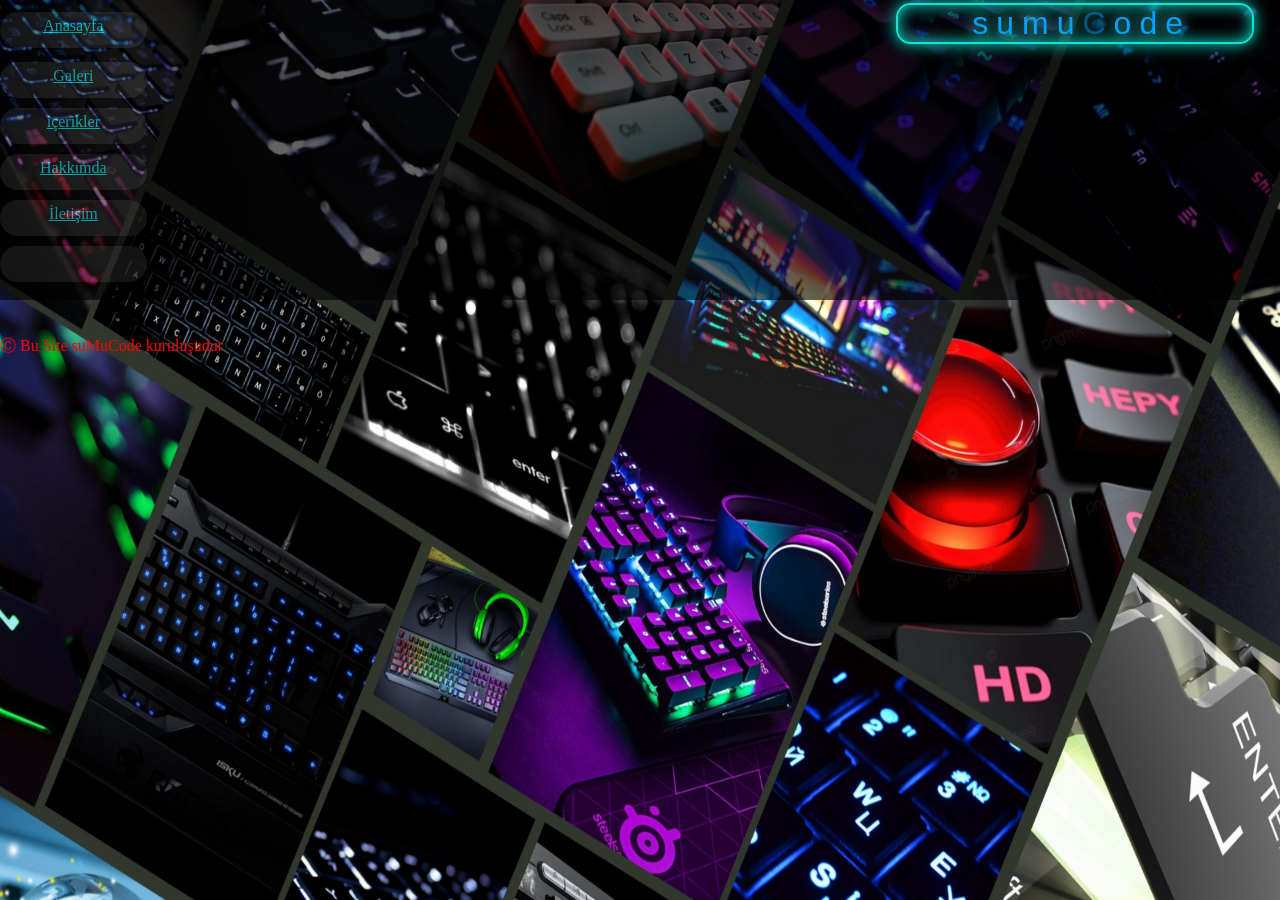
<file: index.html>
<!DOCTYPE html>

<html lang="en">
  <link rel="icon" href="site.ico" type="image/x-icon" />
  <head>
    <meta charset="UTF-8" />
    <meta name="viewport" content="width=device-width, initial-scale=1.0" />
    <link rel="stylesheet" href="sumucode.css" />
    <title>muratscode</title>
  </head>
  <body>
    <div class="liquid">
      <div class="b1"></div>

      <div class="pan1">
        <div class="pan2">
          <div class="btn">
            <div class="container1">
              <a class="a1" href="#">Anasayfa</a>
            </div>
            <div class="container2">
              <a class="a2" href="#">Galeri</a>
            </div>
            <div class="container3">
              <a class="a3" href="#">içerikler</a>
            </div>
            <div class="container4">
              <a class="a6" href="#">Hakkımda</a>
            </div>
            <div class="container5">
              <a class="a4" href="#">İletişim</a>
            </div>
            <div class="container6">
              <a class="a5" href="#"></a>
            </div>
          </div>
        </div>
        <div class="pan8">
          <button class="btnglow">
            <span class="glowing_txt"
              >sumu<span class="faulty_letter">C</span>ode</span
            >
          </button>
          <div class="pan4">
            <div class="pan5"></div>
            <div class="pan6"></div>
          </div>
          <div class="pan7"></div>
        </div>
      </div>
    </div>

    <br />
    <br />
   <font color="red">&#9400 Bu Site suMuCode kuruluşudur</font>
    <br />
    <br />
  </body>
</html>
</file>
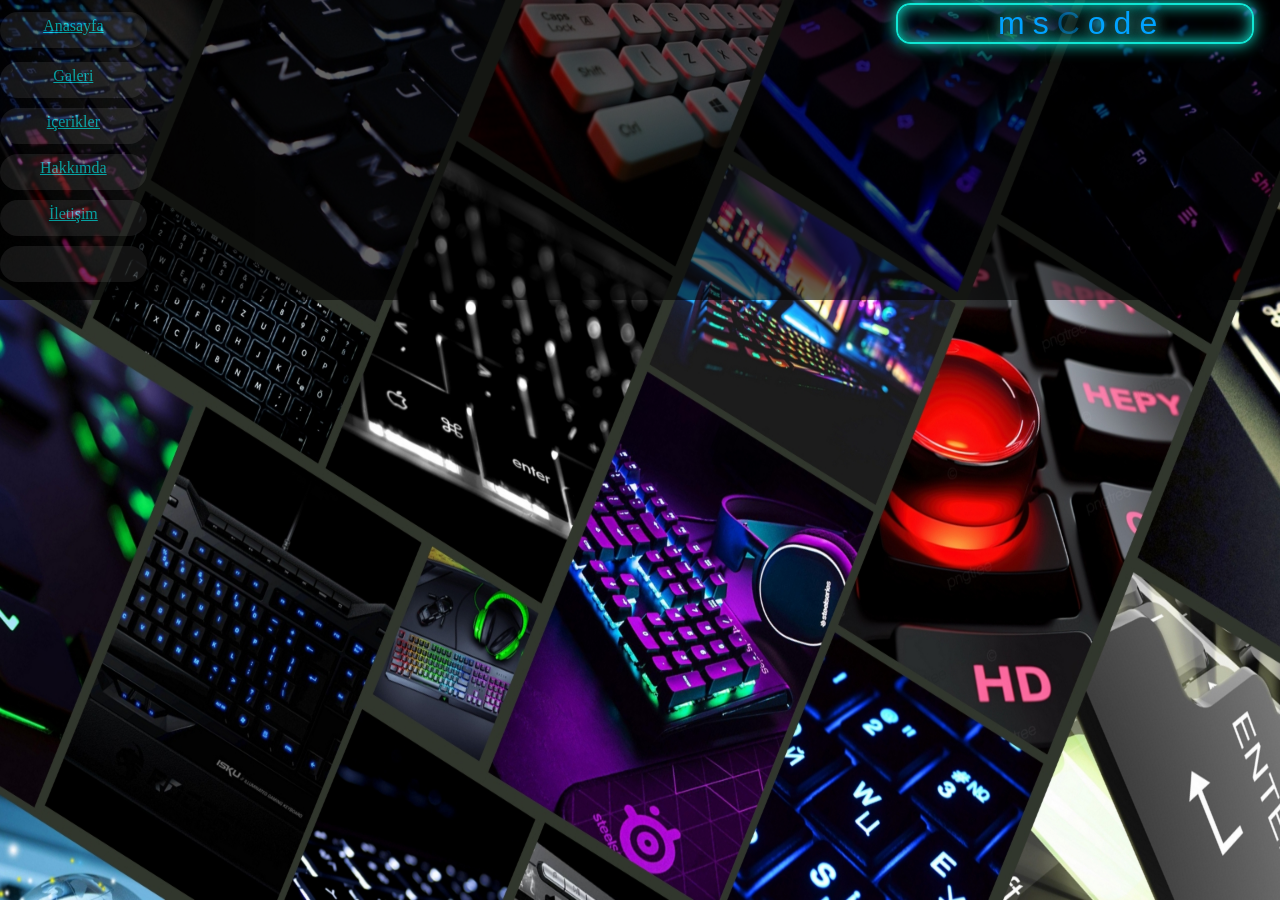
<file: mscode.html>
<!DOCTYPE html>
<html lang="en">
  <link rel="icon" href="ico/site.ico" type="image/x-icon" />
  <head>
    <meta charset="UTF-8" />
    <meta name="viewport" content="width=device-width, initial-scale=1.0" />
    <link rel="stylesheet" href="mscode.css" />
    <title>muratscode</title>
  </head>
  <body>
    <div class="liquid">
      <div class="b1"></div>

      <div class="pan1">
        <div class="pan2">
          <div class="btn">
            <div class="container1">
              <a class="a1" href="#">Anasayfa</a>
            </div>
            <div class="container2">
              <a class="a2" href="#">Galeri</a>
            </div>
            <div class="container3">
              <a class="a3" href="#">içerikler</a>
            </div>
            <div class="container4">
              <a class="a6" href="#">Hakkımda</a>
            </div>
            <div class="container5">
              <a class="a4" href="#">İletişim</a>
            </div>
            <div class="container6">
              <a class="a5" href="#"></a>
            </div>
          </div>
        </div>
        <div class="pan8">
          <button class="btnglow">
            <span class="glowing_txt"
              >ms<span class="faulty_letter">C</span>ode</span
            >
          </button>
          <div class="pan4">
            <div class="pan5"></div>
            <div class="pan6"></div>
          </div>
          <div class="pan7"></div>
        </div>
      </div>
    </div>

    <br />
    <br />
    <br />
    <br />
  </body>
</html>
</file>
<file: sumucode.css>
:root {
        --glow-color: hsl(175, 87%, 48%);
      }

      * {
        padding: 0;
        margin: 0;
        box-sizing: border-box;
      }
      body {
        background-color: #212121;
        background-image: url(k28.jpg);
        background-attachment: fixed;
        background-repeat: no-repeat;
        background-size: 100% 100%;
        justify-content: center;
        
      }

      /* nav {
        width: 300px;
        background: rgb(36, 241, 241);
        color: rgba(5, 5, 5, 0.87);
        -webkit-clip-path: circle(24px at 30px 24px);
        clip-path: circle(24px at 32px 24px);
        -webkit-transition: -webkit-clip-path 0.5625s, clip-path 0.375s;
        transition: -webkit-clip-path 0.5625s, clip-path 0.375s;
        position: relative;
        top: 10px;
        left: 4px;
      }

      nav:hover {
        height: 92%;
        -webkit-transition-timing-function: ease-out;
        transition-timing-function: ease-out;
        -webkit-transition-duration: 0.75s;
        transition-duration: 0.75s;
        -webkit-clip-path: circle(390px at 225px 24px);
        clip-path: circle(390px at 150px 24px);
        background: rgb(60, 240, 240);
      }

      a {
        display: block;
        line-height: 50px;
        padding: 0 20px;
        color: inherit;
        cursor: pointer;
        -webkit-user-select: none;
        -moz-user-select: none;
        -ms-user-select: none;
        user-select: none;
      }

      a:hover {
        background: #78909c;
      }
      a:active {
        background: mediumpurple;
      }

      .navicon {
        padding: 23px 20px;
        cursor: pointer;
        -webkit-transform-origin: 32px 24px;
        -ms-transform-origin: 32px 24px;
        transform-origin: 32px 24px;
      }

      .navicon div {
        position: relative;
        width: 20px;
        height: 2px;
        background: rgba(0, 0, 0, 0.87);
      }

      .navicon div:before,
      .navicon div:after {
        display: block;
        content: "";
        width: 20px;
        height: 2px;
        background: rgba(0, 0, 0, 0.87);
        position: absolute;
      }

      .navicon div:before {
        top: -7px;
      }
      .navicon div:after {
        top: 7px;
      } */

      .pan1 {
        width: 100%;
        height: 300px;
        /* background-image: url(k18.jpg);
        background-attachment: no;
        background-repeat: no-repeat;
        background-size: 100% 100%; */
      }

      .pan2 {
        width: 100%;
        height: 100%;
        background-color: #000000;
        opacity: 0.6;
        filter: alpha(opacity=80);
      }

      .pan3 {
        width: 10cap;
        height: 100%;
        position: relative;
        left: 0%;
        /* border: solid 2px red; */
      }

      /* .pan4 {
        width: 22%;
        height: 100%;
        border: solid 2px red;
        position: relative;
        left: 78%;
        top: -100%;
      } */

      /* .pan5 {
        width: 100%;
        height: 50%;
        border: solid 2px red;
        background-image: url(logo2.png);
        background-attachment: no;
        background-repeat: no-repeat;
        background-size: 100% 100%;
        animation: logo 4s linear infinite;
      } */

      @keyframes logo {
        50% {
          opacity: 0;
        }
      }
      /* .pan6 {
        width: 100%;
        height: 48%;
        border: solid 2px teal;
      } */

      .pan8{
        width: 28%;
        height: 14%;
        /* border: double 2px red; */
        position: relative;
        left: 70%;
        top: -100%;
      }

      .btnglow {
        width: 100%;
        position: relative;
        color: var(--glow-color);
        cursor: pointer;
        justify-content: center;
        padding: 0;
        border: 2px solid var(--glow-color);
        background: none;
        border-radius: 0.45em;
        perspective: 2em;
        font-family: "Releway", sans-serif;
        font-size: 2em;
        font-weight: 4;
        top: 8%;
        left: 0%;
        letter-spacing: 8px;
        box-shadow: inset 0px 0px 0.5em 0px var(--glow-color),
          0px 0px 0.5em 0px var(--glow-color);
        animation: border-flicker 2s linear infinite;
      }

      .glowing_btn::before {
        content: "";
        position: absolute;
        top: 0;
        bottom: 0;
        left: 0;
        right: 0;
        opacity: 0.7;
        filter: blur(1em);
        transform: translateY(120%) rotateX(95deg) scale(1, 0.35);
        background: var(--glow-color);
        pointer-events: none;
      }

      .glowing_btn::after {
        content: "";
        position: absolute;
        top: 0;
        left: 0;
        bottom: 0;
        right: 0;
        opacity: 0;
        z-index: -1;
        background-color: var(--glow-color);
        box-shadow: 0 0 2em 0.2em var(--glow-color);
        transition: opacity 100ms linear;
      }

      .glowing_txt {
        /* float: top; */
        margin-right: -0.4em;
        text-shadow: 0 0 0.45em hsl(0 0% 100% / 0.3),
          0 0 0.45em var(--glow-color);
          animation: text-flicker 3s linear infinite;
          color: rgb(0, 162, 255);
          justify-content: center;
      }

      .faulty_letter {
        opacity: 0.5;
        animation: faulty-flicker 3s linear infinity;
      }

      .glowing_btn:hover {
        color: rgba(0, 0, 0, 0.8);
        text-shadow: none;
        animation: none;
      }

      .glowing_btn:hover .glowing_txt {
        animation: none;
      }

      .glowing_btn:hover .faulty_letter {
        animation: none;
        text-shadow: none;
        opacity: 1;
      }

      .glowing_btn:hover::before {
        filter: blur(1.5em);
        opacity: 1;
      }

      .glowing_btn:hover::after {
        opacity: 1;
      }

      @keyframes faulty-flicker {
        0% {
          opacity: 0.1;
        }
        2% {
          opacity: 0.1;
        }
        4% {
          opacity: 0.5;
        }
        19% {
          opacity: 0.5;
        }
        21% {
          opacity: 0.1;
        }
        23% {
          opacity: 0.1;
        }
        80% {
          opacity: 0.5;
        }
        83% {
          opacity: 0.4;
        }
        87% {
          opacity: 0.1;
        }
      }

      @keyframes text-flicker {
        0% {
          opacity: 0.1;
        }
        2% {
          opacity: 1;
        }
        8% {
          opacity: 0.1;
        }
        9% {
          opacity: 1;
        }
        12% {
          opacity: 0.1;
        }
        20% {
          opacity: 1;
        }
        25% {
          opacity: 0.3;
        }
        30% {
          opacity: 1;
        }
        70% {
          opacity: 0.7;
        }
        72% {
          opacity: 0.2;
        }
        77% {
          opacity: 0.9;
        }
        100% {
          opacity: 0.9;
        }
      }

      @keyframes border-flicker {
        0% {
          opacity: 0.1;
        }
        2% {
          opacity: 1;
        }
        4% {
          opacity: 0.1;
        }
        8% {
          opacity: 1;
        }
        70% {
          opacity: 0.7;
        }
        100% {
          opacity: 1;
        }
      }
/* 
       .liquid{
    position: absolute;
    width: 100%;
    height: 100%;
    background:
    radial-gradient(circle at 20% 30%, #ff6ec7, transparent 45%),
    radial-gradient(circle at 80% 30%, #7cffcb, transparent 45%),
    radial-gradient(circle at 80% 30%, black, transparent 45%),
    radial-gradient(circle at 40% 70%, #5f9cff, transparent 45%),
    radial-gradient(circle at 40% 70%, red, transparent 45%),
    radial-gradient(circle at 90% 60%, yellow, transparent 45%);
    filter: blur(80px);
    animation: morph 4s ease-in-out infinite alternate-reverse;
    justify-content: center;
} */

/* .b1{
  width: 100%;
  height: 100%;
  background-color: #000000;
        opacity: 0.4;
        filter: alpha(opacity=80);
        justify-content: center;
} */


.btn{
  width: 14rcap;
  height: 300px;
  justify-content: center;
  /* border: solid 2px red; */
  border-radius: 20px;
  /* gap: 8em; */
  display: content;
}


.container1{
  width: 100%;
  height: 40px;
  /* border: solid 2px red; */
  border-radius: 10cap;
  position: relative;
  top: 12px;
  transition: transform 1s ease;
}


.container1:hover{
  transform: translateX(18px);
  /* background-color: aqua; */
  background-image: url(k10.jpg);
  background-attachment: none;
  background-repeat: no-repeat;
  background-size: 100% 100%;
  box-shadow: 0 0 4px aqua,
              0 0 8px aqua,
              0 0 10px aqua,
              0 0 14px aqua;
}

.a1{
  width: 100%;
  height: 36px;
  /* border: solid 2px aqua; */
  display: flex;
  border-radius: 10cap;
  justify-content: center;
  line-height: 180%;
  color: aqua;
  background-color: #212121;
}

a:hover{
  color: red;
  background-color: transparent;
}


.container2{
  width: 100%;
  height: 40px;
  /* border: solid 2px red; */
  border-radius: 10cap;
  position: relative;
  top: 22px;
  transition: transform 1s ease;
}

.container2:hover{
  transform: translateX(18px);
  /* background-color: aqua; */
  background-image: url(k2.jpg);
  background-attachment: none;
  background-repeat: no-repeat;
  background-size: 100% 100%;
  box-shadow: 0 0 4px aqua,
              0 0 8px aqua,
              0 0 10px aqua,
              0 0 14px aqua;
}
.a2{
  width: 100%;
  height: 36px;
  /* border: solid 2px aqua; */
  display: flex;
  border-radius: 10cap;
  justify-content: center;
  line-height: 180%;
  color: aqua;
  background-color: #212121;
}


.container3{
  width: 100%;
  height: 40px;
  /* border: solid 2px red; */
  border-radius: 10cap;
  position: relative;
  top: 28px;
  transition: transform 1s ease;
}

.container3:hover{
  transform: translateX(18px);
  /* background-color: aqua; */
  background-image: url(k8.jpg);
  background-attachment: none;
  background-repeat: no-repeat;
  background-size: 100% 100%;
  box-shadow: 0 0 4px aqua,
              0 0 8px aqua,
              0 0 10px aqua,
              0 0 14px aqua;
}
.a3{
  width: 100%;
  height: 36px;
  /* border: solid 2px aqua; */
  display: flex;
  border-radius: 10cap;
  justify-content: center;
  line-height: 180%;
  color: aqua;
  background-color: #212121;
}


.container4{
  width: 100%;
  height: 40px;
  /* border: solid 2px red; */
  border-radius: 10cap;
  position: relative;
  top: 34px;
  transition: transform 1s ease;
}

.container4:hover{
  transform: translateX(18px);
  /* background-color: aqua; */
  background-image: url(k4.jpg);
  background-attachment: none;
  background-repeat: no-repeat;
  background-size: 100% 100%;
  box-shadow: 0 0 4px aqua,
              0 0 8px aqua,
              0 0 10px aqua,
              0 0 14px aqua;
}
.a4{
  width: 100%;
  height: 36px;
  /* border: solid 2px aqua; */
  display: flex;
  border-radius: 10cap;
  justify-content: center;
  line-height: 180%;
  color: aqua;
  background-color: #212121;
}


.container5{
  width: 100%;
  height: 40px;
  /* border: solid 2px red; */
  border-radius: 10cap;
  position: relative;
  top: 40px;
  transition: transform 1s ease;
}

.container5:hover{
  transform: translateX(18px);
  /* background-color: aqua; */
  background-image: url(k5.jpg);
  background-attachment: none;
  background-repeat: no-repeat;
  background-size: 100% 100%;
  box-shadow: 0 0 4px aqua,
              0 0 8px aqua,
              0 0 10px aqua,
              0 0 14px aqua;
}
.a5{
  width: 100%;
  height: 36px;
  /* border: solid 2px aqua; */
  display: flex;
  border-radius: 10cap;
  justify-content: center;
  line-height: 180%;
  color: aqua;
  background-color: #212121;
}


.container6{
  width: 100%;
  height: 40px;
  /* border: solid 2px red; */
  border-radius: 10cap;
  position: relative;
  top: 46px;
  transition: transform 1s ease;
}

.container6:hover{
  transform: translateX(18px);
  /* background-color: aqua; */
  background-image: url(k6.jpg);
  background-attachment: none;
  background-repeat: no-repeat;
  background-size: 100% 100%;
  box-shadow: 0 0 4px aqua,
              0 0 8px aqua,
              0 0 10px aqua,
              0 0 14px aqua;
}
.a6{
  width: 100%;
  height: 36px;
  /* border: solid 2px aqua; */
  display: flex;
  border-radius: 10cap;
  justify-content: center;
  line-height: 180%;
  color: aqua;
  background-color: #212121;
}
</file>
<file: mscode.css>
:root {
        --glow-color: hsl(175, 87%, 48%);
      }

      * {
        padding: 0;
        margin: 0;
        box-sizing: border-box;
      }
      body {
        background-color: #212121;
        background-image: url(k28.jpg);
        background-attachment: fixed;
        background-repeat: no-repeat;
        background-size: 100% 100%;
        justify-content: center;
        
      }

      /* nav {
        width: 300px;
        background: rgb(36, 241, 241);
        color: rgba(5, 5, 5, 0.87);
        -webkit-clip-path: circle(24px at 30px 24px);
        clip-path: circle(24px at 32px 24px);
        -webkit-transition: -webkit-clip-path 0.5625s, clip-path 0.375s;
        transition: -webkit-clip-path 0.5625s, clip-path 0.375s;
        position: relative;
        top: 10px;
        left: 4px;
      }

      nav:hover {
        height: 92%;
        -webkit-transition-timing-function: ease-out;
        transition-timing-function: ease-out;
        -webkit-transition-duration: 0.75s;
        transition-duration: 0.75s;
        -webkit-clip-path: circle(390px at 225px 24px);
        clip-path: circle(390px at 150px 24px);
        background: rgb(60, 240, 240);
      }

      a {
        display: block;
        line-height: 50px;
        padding: 0 20px;
        color: inherit;
        cursor: pointer;
        -webkit-user-select: none;
        -moz-user-select: none;
        -ms-user-select: none;
        user-select: none;
      }

      a:hover {
        background: #78909c;
      }
      a:active {
        background: mediumpurple;
      }

      .navicon {
        padding: 23px 20px;
        cursor: pointer;
        -webkit-transform-origin: 32px 24px;
        -ms-transform-origin: 32px 24px;
        transform-origin: 32px 24px;
      }

      .navicon div {
        position: relative;
        width: 20px;
        height: 2px;
        background: rgba(0, 0, 0, 0.87);
      }

      .navicon div:before,
      .navicon div:after {
        display: block;
        content: "";
        width: 20px;
        height: 2px;
        background: rgba(0, 0, 0, 0.87);
        position: absolute;
      }

      .navicon div:before {
        top: -7px;
      }
      .navicon div:after {
        top: 7px;
      } */

      .pan1 {
        width: 100%;
        height: 300px;
        /* background-image: url(k18.jpg);
        background-attachment: no;
        background-repeat: no-repeat;
        background-size: 100% 100%; */
      }

      .pan2 {
        width: 100%;
        height: 100%;
        background-color: #000000;
        opacity: 0.6;
        filter: alpha(opacity=80);
      }

      .pan3 {
        width: 10cap;
        height: 100%;
        position: relative;
        left: 0%;
        /* border: solid 2px red; */
      }

      /* .pan4 {
        width: 22%;
        height: 100%;
        border: solid 2px red;
        position: relative;
        left: 78%;
        top: -100%;
      } */

      /* .pan5 {
        width: 100%;
        height: 50%;
        border: solid 2px red;
        background-image: url(logo2.png);
        background-attachment: no;
        background-repeat: no-repeat;
        background-size: 100% 100%;
        animation: logo 4s linear infinite;
      } */

      @keyframes logo {
        50% {
          opacity: 0;
        }
      }
      /* .pan6 {
        width: 100%;
        height: 48%;
        border: solid 2px teal;
      } */

      .pan8{
        width: 28%;
        height: 14%;
        /* border: double 2px red; */
        position: relative;
        left: 70%;
        top: -100%;
      }

      .btnglow {
        width: 100%;
        position: relative;
        color: var(--glow-color);
        cursor: pointer;
        justify-content: center;
        padding: 0;
        border: 2px solid var(--glow-color);
        background: none;
        border-radius: 0.45em;
        perspective: 2em;
        font-family: "Releway", sans-serif;
        font-size: 2em;
        font-weight: 4;
        top: 8%;
        left: 0%;
        letter-spacing: 8px;
        box-shadow: inset 0px 0px 0.5em 0px var(--glow-color),
          0px 0px 0.5em 0px var(--glow-color);
        animation: border-flicker 2s linear infinite;
      }

      .glowing_btn::before {
        content: "";
        position: absolute;
        top: 0;
        bottom: 0;
        left: 0;
        right: 0;
        opacity: 0.7;
        filter: blur(1em);
        transform: translateY(120%) rotateX(95deg) scale(1, 0.35);
        background: var(--glow-color);
        pointer-events: none;
      }

      .glowing_btn::after {
        content: "";
        position: absolute;
        top: 0;
        left: 0;
        bottom: 0;
        right: 0;
        opacity: 0;
        z-index: -1;
        background-color: var(--glow-color);
        box-shadow: 0 0 2em 0.2em var(--glow-color);
        transition: opacity 100ms linear;
      }

      .glowing_txt {
        /* float: top; */
        margin-right: -0.4em;
        text-shadow: 0 0 0.45em hsl(0 0% 100% / 0.3),
          0 0 0.45em var(--glow-color);
          animation: text-flicker 3s linear infinite;
          color: rgb(0, 162, 255);
          justify-content: center;
      }

      .faulty_letter {
        opacity: 0.5;
        animation: faulty-flicker 3s linear infinity;
      }

      .glowing_btn:hover {
        color: rgba(0, 0, 0, 0.8);
        text-shadow: none;
        animation: none;
      }

      .glowing_btn:hover .glowing_txt {
        animation: none;
      }

      .glowing_btn:hover .faulty_letter {
        animation: none;
        text-shadow: none;
        opacity: 1;
      }

      .glowing_btn:hover::before {
        filter: blur(1.5em);
        opacity: 1;
      }

      .glowing_btn:hover::after {
        opacity: 1;
      }

      @keyframes faulty-flicker {
        0% {
          opacity: 0.1;
        }
        2% {
          opacity: 0.1;
        }
        4% {
          opacity: 0.5;
        }
        19% {
          opacity: 0.5;
        }
        21% {
          opacity: 0.1;
        }
        23% {
          opacity: 0.1;
        }
        80% {
          opacity: 0.5;
        }
        83% {
          opacity: 0.4;
        }
        87% {
          opacity: 0.1;
        }
      }

      @keyframes text-flicker {
        0% {
          opacity: 0.1;
        }
        2% {
          opacity: 1;
        }
        8% {
          opacity: 0.1;
        }
        9% {
          opacity: 1;
        }
        12% {
          opacity: 0.1;
        }
        20% {
          opacity: 1;
        }
        25% {
          opacity: 0.3;
        }
        30% {
          opacity: 1;
        }
        70% {
          opacity: 0.7;
        }
        72% {
          opacity: 0.2;
        }
        77% {
          opacity: 0.9;
        }
        100% {
          opacity: 0.9;
        }
      }

      @keyframes border-flicker {
        0% {
          opacity: 0.1;
        }
        2% {
          opacity: 1;
        }
        4% {
          opacity: 0.1;
        }
        8% {
          opacity: 1;
        }
        70% {
          opacity: 0.7;
        }
        100% {
          opacity: 1;
        }
      }
/* 
       .liquid{
    position: absolute;
    width: 100%;
    height: 100%;
    background:
    radial-gradient(circle at 20% 30%, #ff6ec7, transparent 45%),
    radial-gradient(circle at 80% 30%, #7cffcb, transparent 45%),
    radial-gradient(circle at 80% 30%, black, transparent 45%),
    radial-gradient(circle at 40% 70%, #5f9cff, transparent 45%),
    radial-gradient(circle at 40% 70%, red, transparent 45%),
    radial-gradient(circle at 90% 60%, yellow, transparent 45%);
    filter: blur(80px);
    animation: morph 4s ease-in-out infinite alternate-reverse;
    justify-content: center;
} */

/* .b1{
  width: 100%;
  height: 100%;
  background-color: #000000;
        opacity: 0.4;
        filter: alpha(opacity=80);
        justify-content: center;
} */


.btn{
  width: 14rcap;
  height: 300px;
  justify-content: center;
  /* border: solid 2px red; */
  border-radius: 20px;
  /* gap: 8em; */
  display: content;
}


.container1{
  width: 100%;
  height: 40px;
  /* border: solid 2px red; */
  border-radius: 10cap;
  position: relative;
  top: 12px;
  transition: transform 1s ease;
}


.container1:hover{
  transform: translateX(18px);
  /* background-color: aqua; */
  background-image: url(k10.jpg);
  background-attachment: none;
  background-repeat: no-repeat;
  background-size: 100% 100%;
  box-shadow: 0 0 4px aqua,
              0 0 8px aqua,
              0 0 10px aqua,
              0 0 14px aqua;
}

.a1{
  width: 100%;
  height: 36px;
  /* border: solid 2px aqua; */
  display: flex;
  border-radius: 10cap;
  justify-content: center;
  line-height: 180%;
  color: aqua;
  background-color: #212121;
}

a:hover{
  color: red;
  background-color: transparent;
}


.container2{
  width: 100%;
  height: 40px;
  /* border: solid 2px red; */
  border-radius: 10cap;
  position: relative;
  top: 22px;
  transition: transform 1s ease;
}

.container2:hover{
  transform: translateX(18px);
  /* background-color: aqua; */
  background-image: url(k2.jpg);
  background-attachment: none;
  background-repeat: no-repeat;
  background-size: 100% 100%;
  box-shadow: 0 0 4px aqua,
              0 0 8px aqua,
              0 0 10px aqua,
              0 0 14px aqua;
}
.a2{
  width: 100%;
  height: 36px;
  /* border: solid 2px aqua; */
  display: flex;
  border-radius: 10cap;
  justify-content: center;
  line-height: 180%;
  color: aqua;
  background-color: #212121;
}


.container3{
  width: 100%;
  height: 40px;
  /* border: solid 2px red; */
  border-radius: 10cap;
  position: relative;
  top: 28px;
  transition: transform 1s ease;
}

.container3:hover{
  transform: translateX(18px);
  /* background-color: aqua; */
  background-image: url(k8.jpg);
  background-attachment: none;
  background-repeat: no-repeat;
  background-size: 100% 100%;
  box-shadow: 0 0 4px aqua,
              0 0 8px aqua,
              0 0 10px aqua,
              0 0 14px aqua;
}
.a3{
  width: 100%;
  height: 36px;
  /* border: solid 2px aqua; */
  display: flex;
  border-radius: 10cap;
  justify-content: center;
  line-height: 180%;
  color: aqua;
  background-color: #212121;
}


.container4{
  width: 100%;
  height: 40px;
  /* border: solid 2px red; */
  border-radius: 10cap;
  position: relative;
  top: 34px;
  transition: transform 1s ease;
}

.container4:hover{
  transform: translateX(18px);
  /* background-color: aqua; */
  background-image: url(k4.jpg);
  background-attachment: none;
  background-repeat: no-repeat;
  background-size: 100% 100%;
  box-shadow: 0 0 4px aqua,
              0 0 8px aqua,
              0 0 10px aqua,
              0 0 14px aqua;
}
.a4{
  width: 100%;
  height: 36px;
  /* border: solid 2px aqua; */
  display: flex;
  border-radius: 10cap;
  justify-content: center;
  line-height: 180%;
  color: aqua;
  background-color: #212121;
}


.container5{
  width: 100%;
  height: 40px;
  /* border: solid 2px red; */
  border-radius: 10cap;
  position: relative;
  top: 40px;
  transition: transform 1s ease;
}

.container5:hover{
  transform: translateX(18px);
  /* background-color: aqua; */
  background-image: url(k5.jpg);
  background-attachment: none;
  background-repeat: no-repeat;
  background-size: 100% 100%;
  box-shadow: 0 0 4px aqua,
              0 0 8px aqua,
              0 0 10px aqua,
              0 0 14px aqua;
}
.a5{
  width: 100%;
  height: 36px;
  /* border: solid 2px aqua; */
  display: flex;
  border-radius: 10cap;
  justify-content: center;
  line-height: 180%;
  color: aqua;
  background-color: #212121;
}


.container6{
  width: 100%;
  height: 40px;
  /* border: solid 2px red; */
  border-radius: 10cap;
  position: relative;
  top: 46px;
  transition: transform 1s ease;
}

.container6:hover{
  transform: translateX(18px);
  /* background-color: aqua; */
  background-image: url(k6.jpg);
  background-attachment: none;
  background-repeat: no-repeat;
  background-size: 100% 100%;
  box-shadow: 0 0 4px aqua,
              0 0 8px aqua,
              0 0 10px aqua,
              0 0 14px aqua;
}
.a6{
  width: 100%;
  height: 36px;
  /* border: solid 2px aqua; */
  display: flex;
  border-radius: 10cap;
  justify-content: center;
  line-height: 180%;
  color: aqua;
  background-color: #212121;
}
</file>
